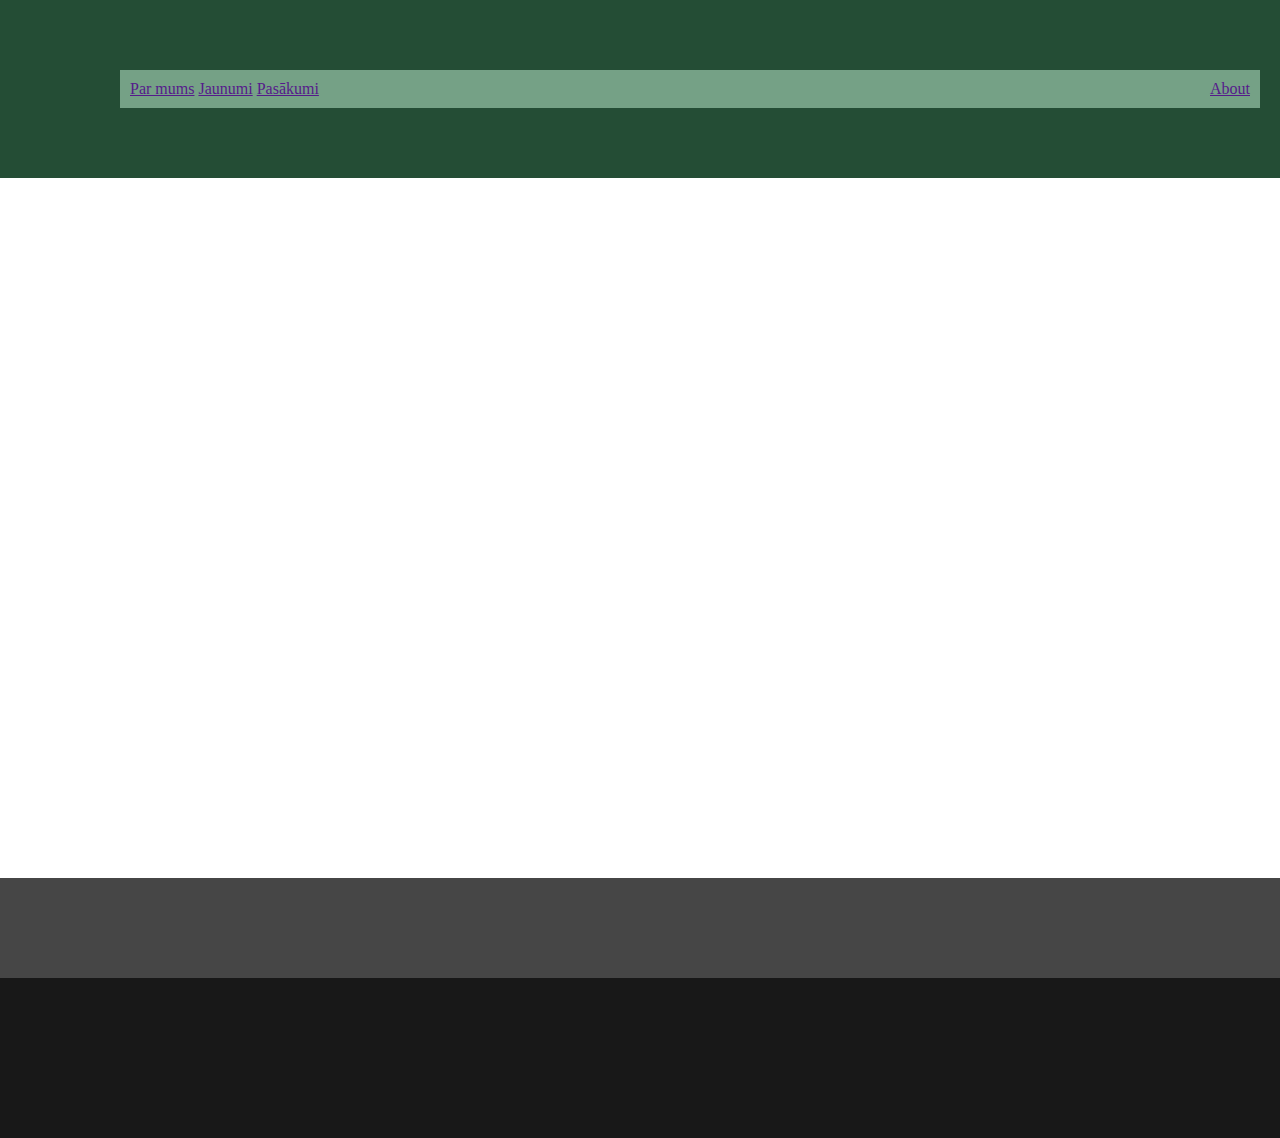
<file: Mājaslapa/index.html>
<!DOCTYPE html>
<html lang="en">
<head>
    <meta charset="UTF-8">
    <meta name="viewport" content="width=device-width, initial-scale=1.0">
    <title>JSK ""</title>
    <link rel="stylesheet" href="style.css">
</head>
<body>
    <div class="galvene">
        <div class="navigacijasjosla">
            <ul>
                <li><a href="">Par mums</a></li>
                <li><a href="">Jaunumi</a></li>
                <li><a href="">Pasākumi</a></li>
                <li style="float:right"><a class="active" href="">About</a></li>
            </ul>
        </div>
    </div>
    <div class="saturs"></div>
    <div class="pirmsnobeigums"></div>
    <div class="kajene"></div>
</body>
</html>
</file>
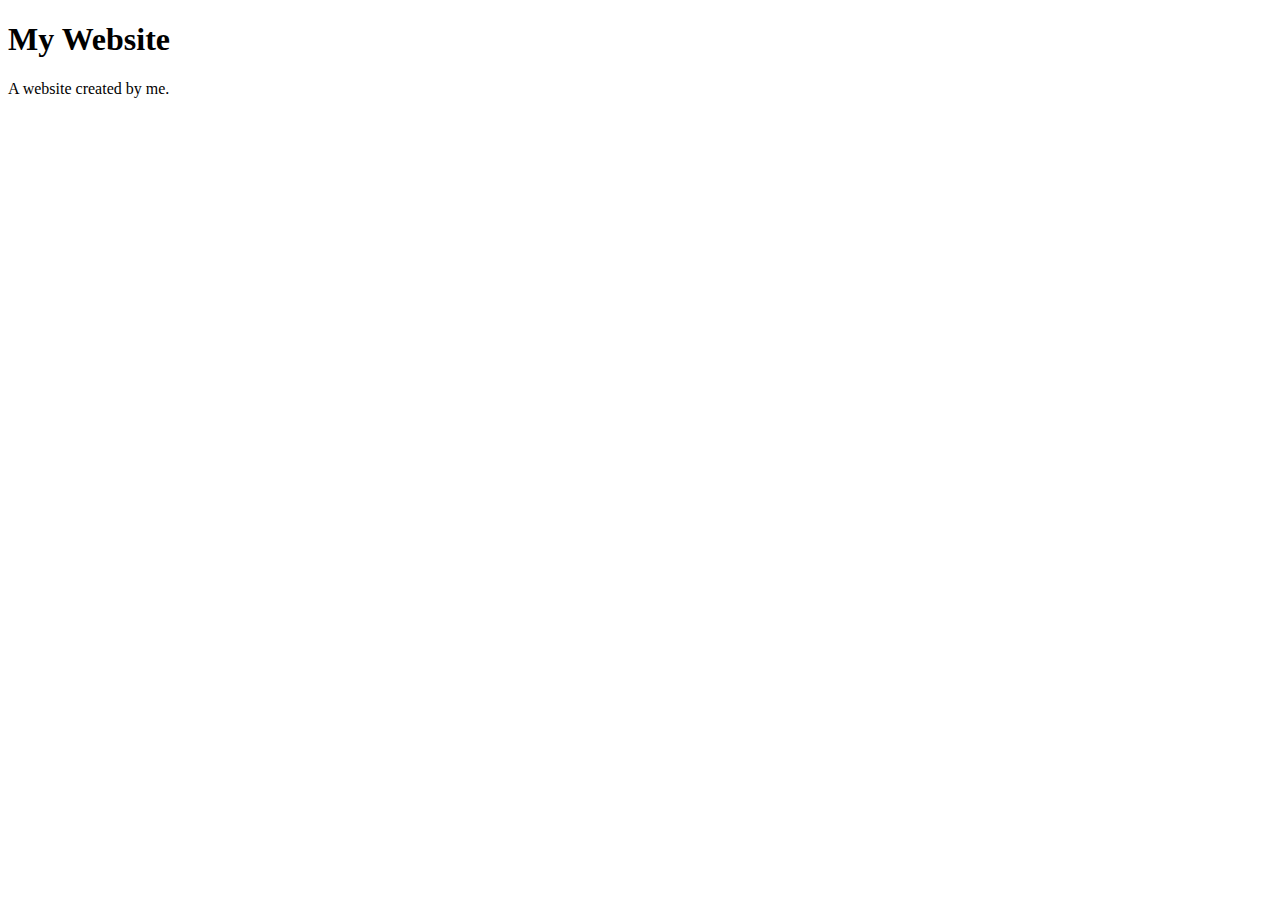
<file: Mājaslapa/istais.html>
<!DOCTYPE html>
<html lang="en">
<head>
    <meta charset="UTF-8">
    <meta name="viewport" content="width=device-width, initial-scale=1.0">
    <title>Document</title>
</head>
<body>
    <div class="header">
        <h1>My Website</h1>
        <p>A website created by me.</p>
      </div>
</body>
</html>
</file>
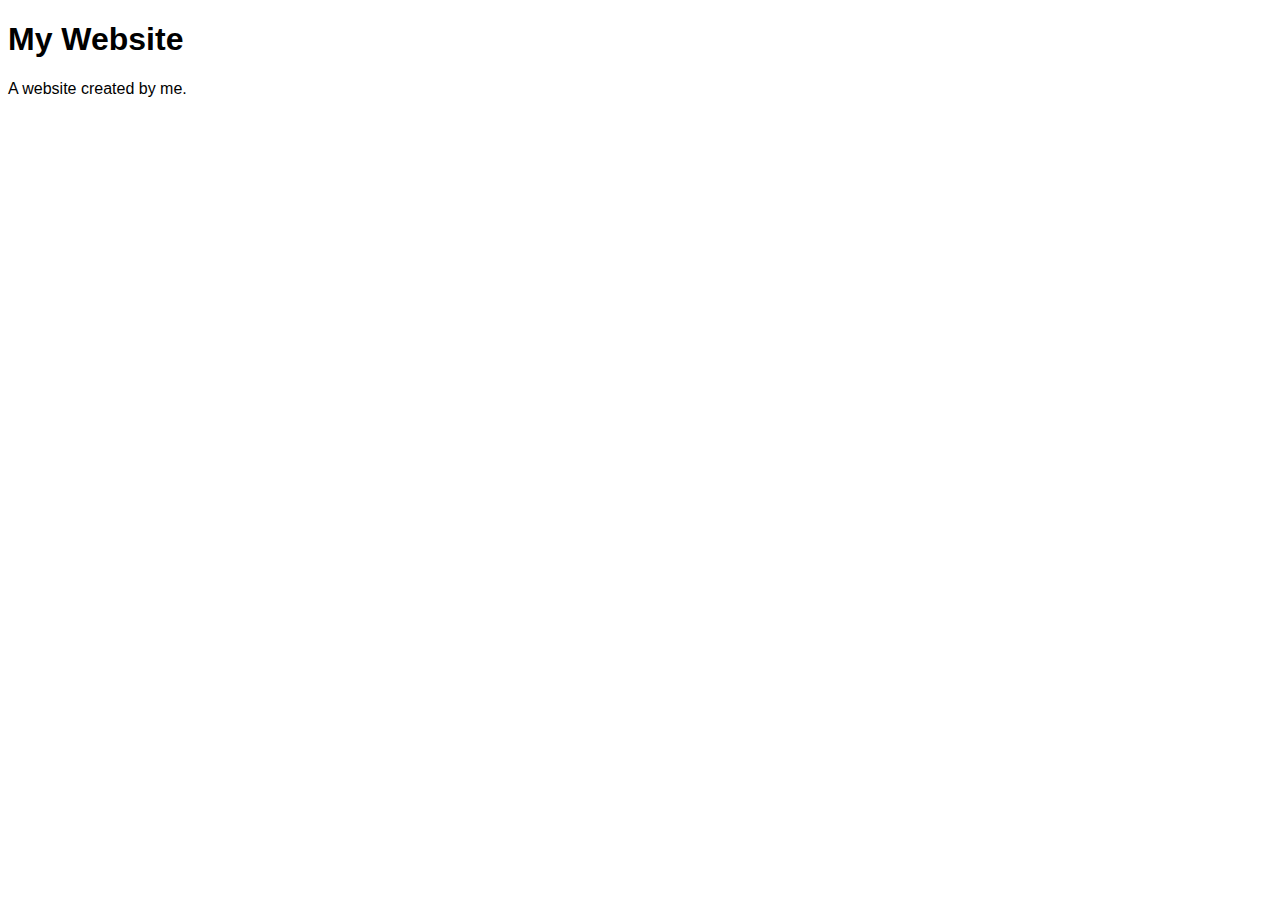
<file: Mājaslapa/w3schools.html>
<!DOCTYPE html>
<html lang="en">
<head>
<title>Page Title</title>
<meta charset="UTF-8">
<meta name="viewport" content="width=device-width, initial-scale=1">
<style>
body {
  font-family: Arial, Helvetica, sans-serif;
}
</style>
</head>
<body>

<h1>My Website</h1>
<p>A website created by me.</p>

</body>
</html>
</file>
<file: Mājaslapa/style.css>
body {
    margin: 0px;
}
.galvene {
    background-color: rgb(36, 77, 53);
    padding: 70px;

}
.saturs {
    background-color: rgb(255, 255, 255);
    padding: 350px;
}
.pirmsnobeigums {
    background-color: rgb(70, 70, 70);
    padding: 50px;
}
.kajene {
    background-color: rgb(24, 24, 24);
    padding: 80px;
}
ul {
    list-style-type: none;
    margin: 0;
    padding: 0;
  }
li {
    display: inline;
    flex-direction: row;
  }
  .navigacijasjosla {
    display: block;
    padding: 10px;
    background-color: rgb(117, 161, 134);
    position: relative;
    left: 50px;
  }
</file>
